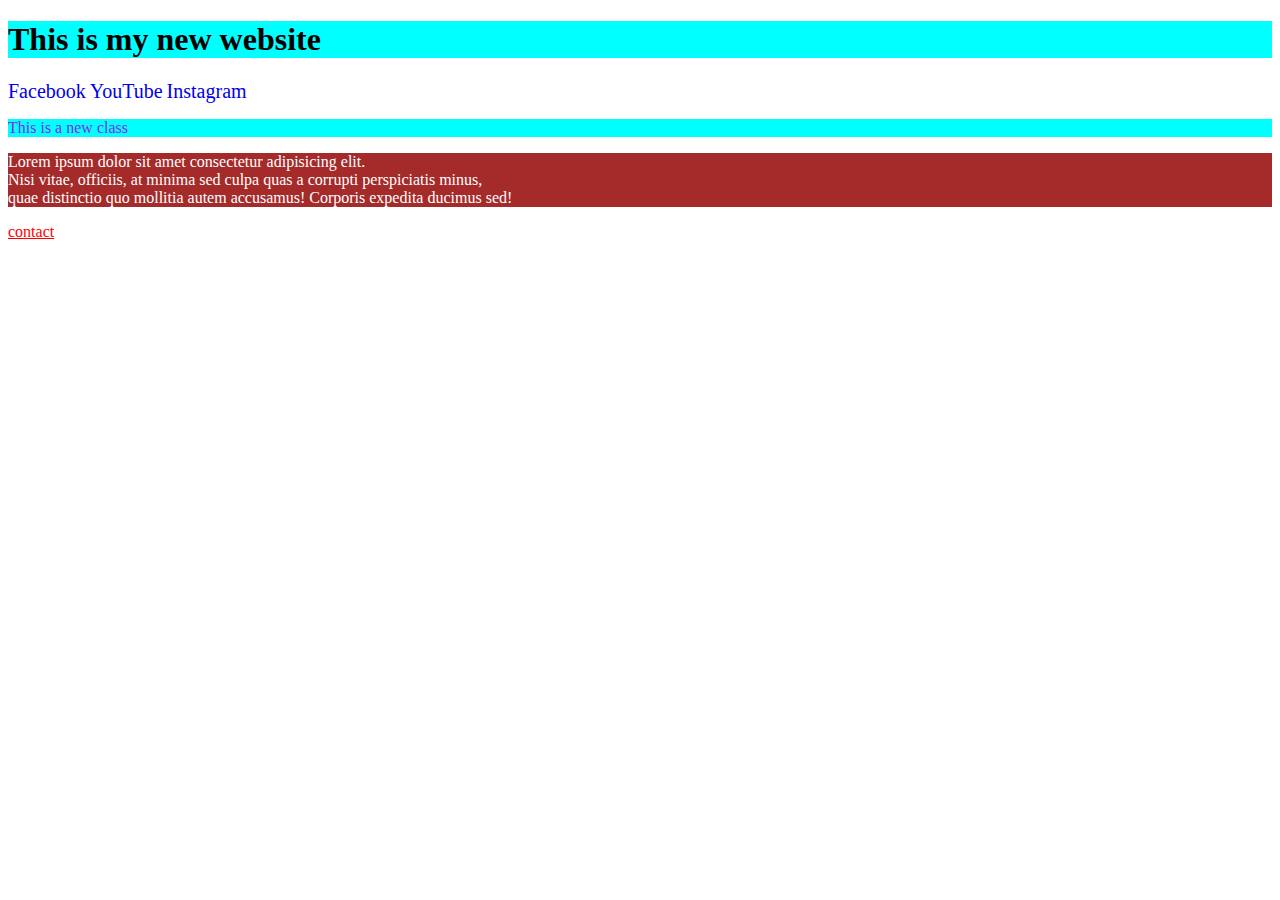
<file: index.html>
<!DOCTYPE html>
<html lang="en">
<head>
  <meta charset="UTF-8">
  <meta name="viewport" content="width=device-width, initial-scale=1.0">
  <title>Class-11</title>

  <link href="shafe.css" rel="stylesheet">
  

</head>
<body>
  <h1 class="website">This is my new website</h1>
  <a class="Fb" href="a">Facebook</a> 
  <a class="Fb" href="a">YouTube</a>
  <a class="Fb" href="a">Instagram</a>
  <p id="new_class" >This is a new class</p>
  <p class="lorem">Lorem ipsum dolor sit amet consectetur adipisicing elit.<br> Nisi vitae, officiis, at minima sed culpa quas a corrupti perspiciatis minus,<br> quae distinctio quo mollitia autem accusamus! Corporis expedita ducimus sed!</p>
  <a class="contact" href="contact.html">contact</a>
  
</body>
</html>
</file>
<file: shafe.css>
.lorem{
  background-color:brown;color:white;
}
#new_class{background-color:aqua;color:blueviolet;}
.Fb{ text-decoration:none; font-size: 20px}
.website{
  background-color:aqua;color:black;
}
.contact{
  color:red;
}
.home{color:black;}

.contact{color:red}
</file>
